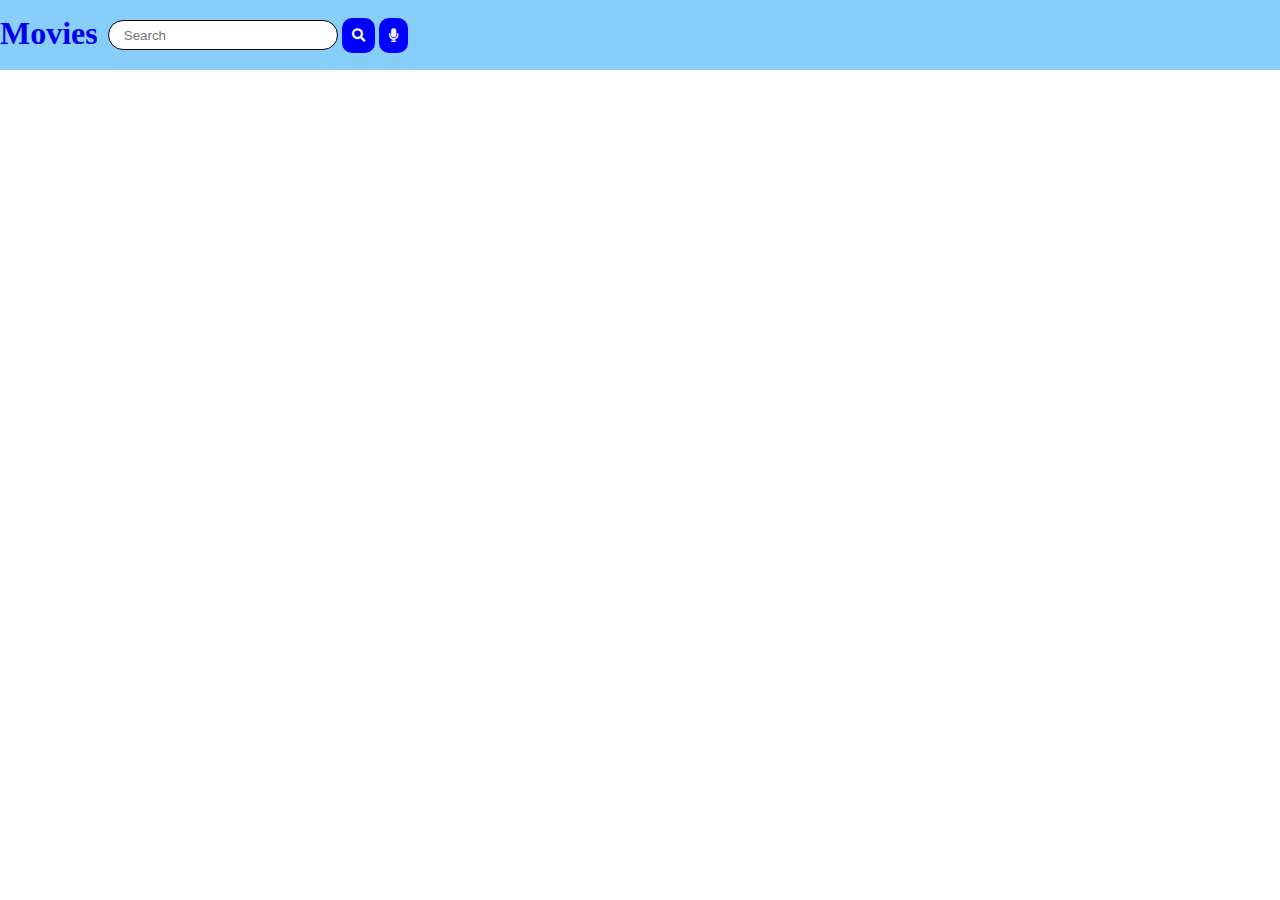
<file: movieApi/index.html>
<!DOCTYPE html>
<html lang="en">
<head>
    <meta charset="UTF-8">
    <meta http-equiv="X-UA-Compatible" content="IE=edge">
    <meta name="viewport" content="width=device-width, initial-scale=1.0">
    <title>Document</title>
    <link
      rel="stylesheet"
      href="https://use.fontawesome.com/releases/v5.15.4/css/all.css"
    />
<style>
    *{
    margin: 0;
    padding: 0;
    box-sizing: border-box;
}
body{
    display: flex;
    flex-direction: column;

    flex-wrap: wrap;
}
header{
    width: 100%;
    height: 50px;
    background: rgb(38, 39, 38);
    display: flex;
    align-items: center;
    justify-content: flex-start;
    border-bottom: 1px solid #ccc;
}
header h1{
    margin: 0 20px;
    color: #fff;
}
header a {
    text-decoration: none;
}
header form{
    display: flex;
    align-items: center;
}
/* The search bar */
.search{
    width: 230px;
    height: 30px;
    border: 1px solid black;
    outline: none;
    border-radius: 20px;
    padding-left: 15px;
}

body .div1
{
    background-color: palegreen;
    width: 50vh;
    display:block;
    
    text-align: center;
    margin: 0 auto;
    border: 2px solid lightcoral;
    border-radius: 10px;
    margin-bottom: 50px;
    color: rgb(48, 22, 22);
    box-shadow: 0px 0px 10px 5px gray;
}


.div1:hover
{
   transform: scale(1.1);
}

/* .sec1 
{
    display: grid;
    grid-template-columns: 30% 30% 30%;
} */

 .divf
{
    width: 100%;
    height: 70px;
    display: flex;
    flex-direction: row;
    column-gap: 10px;
    background-color:lightskyblue;
    color: lightslategray;
    margin-bottom: 10px;
}

input
{
    margin-top: 20px;
} 

.divf a
{
    text-decoration: none;
}

button
{
    background-color: blue;
    color: white;
    border-radius: 10px;
    border: none;
    padding: 10px;
}

</style>
</head>
<body>
<!-- <section>
    <article>
        <div class="div1">
            Logo

        </div>

        <div class="div2">
            <ul>
                <li><a href="">home</a></li>
                <li><a href="">about</a></li>
                <li><a href="">contact</a></li>
                <li><a href=""></a></li>
            </ul>

        </div>

        <div class="div3">
            <button>Login</button>
        </div>
    </article>
</section>

     -->

<div class="divf">
     <a href="#" style="margin-top: 15px;"><h1>Movies</h1></a>
        <form id="form">
            <input
                type="text"
               id="search"
                placeholder="Search"
                class="search"
                
            />
        <button id="search"><i class="fas fa-search"></i></button>

            <button onclick="voice()"><i class="fas fa-microphone"></i></button>
        </form>
        </div>

        <main id="main"></main>

       <script>
           function voice(){
               var recognization=new webkitSpeechRecognition();
               recognization.lan="en-GB";
               recognization.onresult=function(event){
                   console.log(event)
                   document.getElementById("search").value=event.results[0][0].transcript;
               }
               recognization.start();
           }
       </script>

        



    <script src="./app.js"></script>
</body>
</html>
</file>
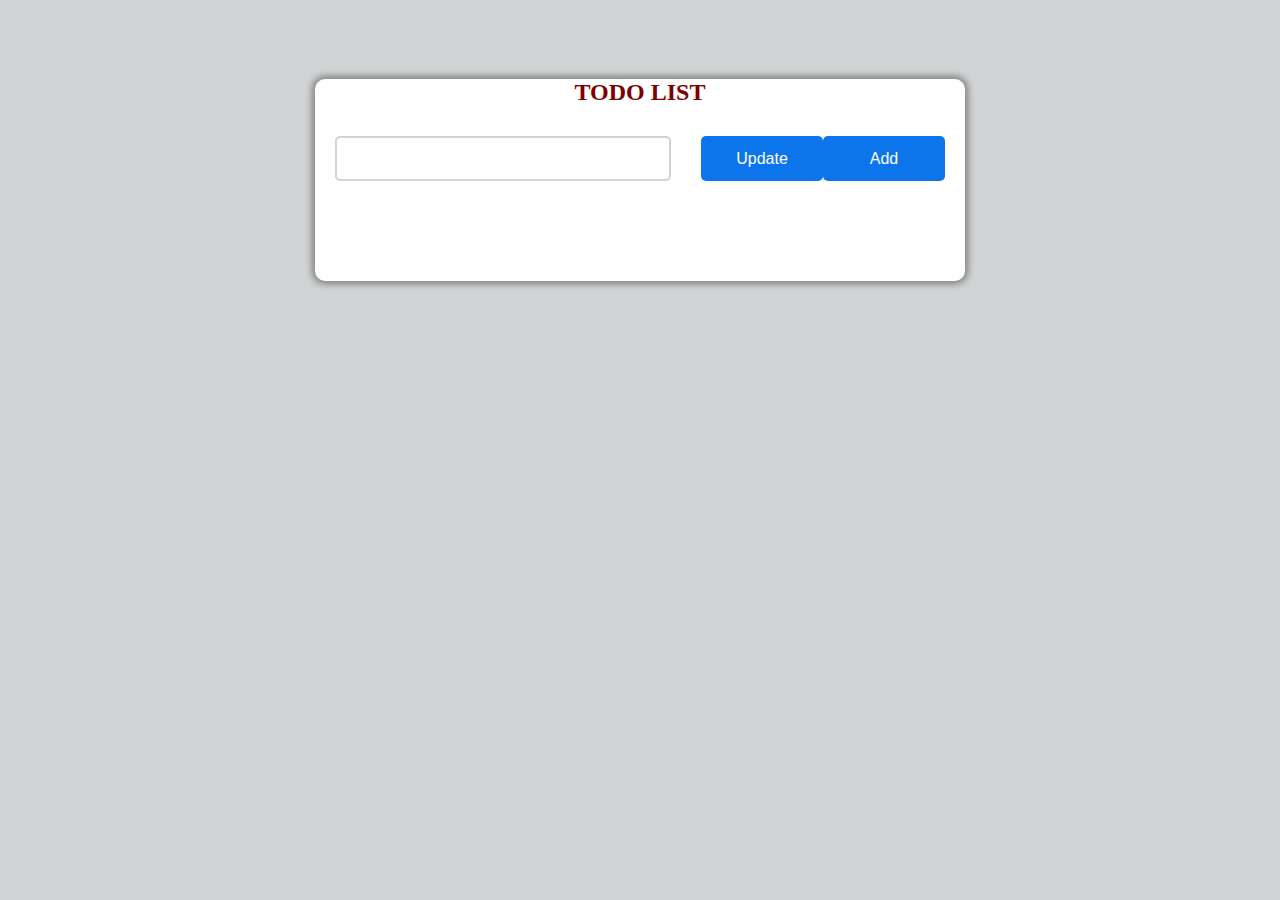
<file: TODOlist/index.html>
<!DOCTYPE html>
<html lang="en">
<head>
    <meta charset="UTF-8">
    <meta http-equiv="X-UA-Compatible" content="IE=edge">
    <meta name="viewport" content="width=device-width, initial-scale=1.0">
    <title>Document</title>
    <link rel="stylesheet" href="./style.css">
</head>
<body>





<div class="container">
    <h2 style="text-align: center;color: maroon;">TODO LIST</h2>
<div id="newtask">
    <input type="text" >
    <button id="push">Add</button>
    <button id="update">Update</button>
    
    <div id="tasks">
      

    </div>
</div>
</div>

















    <script src="./app.js"></script>
    
</body>
</html>
</file>
<file: TODOlist/style.css>
*,
*:before,
*:after{
    padding: 0;
    margin: 0;
    box-sizing: border-box;
}
body{
    height: 100vh;
    background-color: #d1d3d4;   
}
.container{
    width: 40%;
    top: 20%;
    left: 50%;
    background: white;
    border-radius: 10px;
    min-width: 650px;
    position: absolute;
    min-height: 100px;
    transform: translate(-50%,-50%);
    box-shadow: 0 0 7px 3px gray;
}
#newtask{
    position: relative;
    padding: 30px 20px;
}
#newtask input{
    width: 55%;
    height: 45px;
    padding: 12px;
    color: #111111;
    font-weight: 500;
    position: relative;
    border-radius: 5px;
    font-family: 'Poppins',sans-serif;
    font-size: 15px;
    border: 2px solid #d1d3d4;
}

#newtask input:focus{
    outline: none;
    border-color: #0d75ec;
}
#newtask button{
    position: relative;
    float: right;
    font-weight: 500;
    font-size: 16px;
    background-color: #0d75ec;
    border: none;
    color: #ffffff;
    cursor: pointer;
    outline: none;
    width: 20%;
    height: 45px;
    border-radius: 5px;
    font-family: 'Poppins',sans-serif;
    
}
#tasks{
    border-radius: 10px;
    width: 100%;
    position: relative;
    background-color: #ffffff;
    padding: 30px 20px;
    margin-top: 10px;
}

.task{
    border-radius: 5px;
    align-items: center;
    justify-content: space-between;
    border: 1px solid #939697;
    cursor: pointer;
    background-color: #c5e1e6;
    height: 50px;
    margin-bottom: 8px;
    padding: 5px 10px;
    display: flex;
}
.task span{
    font-family: 'Poppins',sans-serif;
    font-size: 15px;
    font-weight: 400;
}
.task button{
    background-color: #0a2ea4;
    color: #ffffff;
    border: none;
    cursor: pointer;
    outline: none;
    height: 100%;
    width: 40px;
    border-radius: 5px;
   
}
</file>
